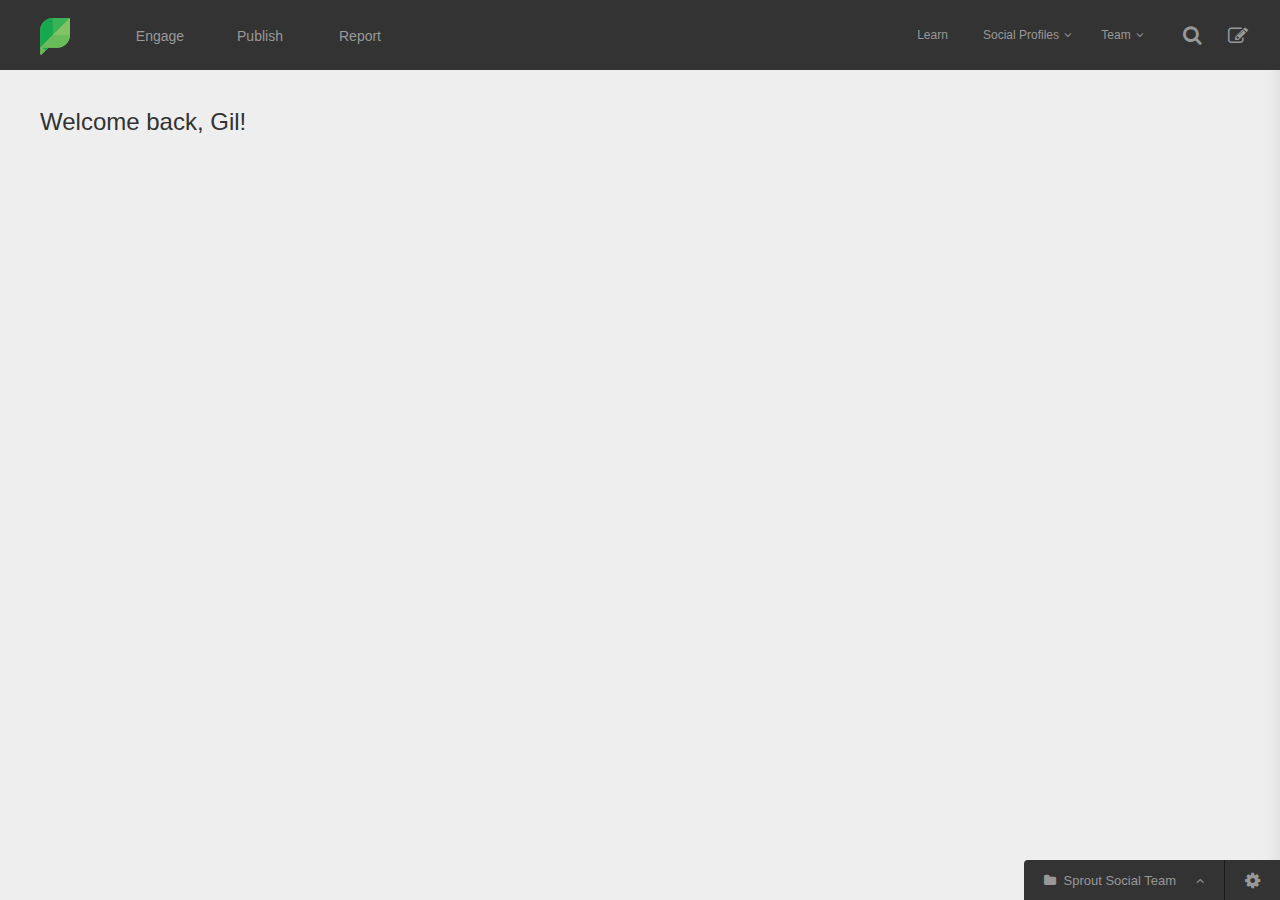
<file: index.html>
<!DOCTYPE html>
<html>
<head>
	<title>Sprout Clean</title>
	<link rel="stylesheet" type="text/css" href="styles.css">
	<link rel="stylesheet" href="https://maxcdn.bootstrapcdn.com/font-awesome/4.4.0/css/font-awesome.min.css">
  <meta name="robots" content="noindex">
</head>

<body>
	<div class="header">
		<div class="logo">
			<a href="index.html"><img src="leaf.svg"></img></a>
		</div>
			<ul class="main-nav">
				<li>
          <a href="Engage.html">Engage</a>
          <ul class="dropdown">
            <a href="Engage.html"><li>Smart Inbox</li></a>
            <a href="Engage.html"><li>My Messages</li></a>
            <a href="Engage.html"><li>My Tasks</li></a>
            <a href="Engage.html"><li>Saved Messages</li></a>
            <a href="Engage.html"><li>Feeds</li></a>
            <a href="Engage.html"><li>Discover</li></a>
          </ul>
        </li>
				<li>
          <a href"#">Publish</a>
          <ul class="dropdown">
            <li>Calendar</li>
            <li>Drafts</li>
            <li>Asset Library</li>
          </ul>
        </li>
				<li>
          <a href"#">Report</a>
          <ul class="dropdown">
            <li>Reports Home</li>
            <li>Group Report</li>
            <li>Engagement Report</li>
            <li>Team Report</li>
            <li>Facebook Profiles</li>
            <li>Twitter Profiles</li>
            <li>Twitter Trends</li>
            <li>Twitter Comparison</li>
            <li>Instagram Profiles</li>
            <li>Google Analytics</li>
            <li>Sent Messages</li>
          </ul>
        </li>
			</ul>
		<div class="secondary-nav">
      <div class="compose"><i class="fa fa-pencil-square-o"></i></div>
        <div class="search"><i class="fa fa-search"></i></div>
			<ul class="resources">
				<a href"#"><li>Team<i class="fa fa-angle-down"></i></li></a>
				<a href"#"><li>Social Profiles<i class="fa fa-angle-down"></i></li></a>
				<a href"#"><li>Learn</li></a>
			</ul>
		</div>
	</div>
  <div class="dash-content">
    <h1>Welcome back, Gil!</h1>
  </div>
  </div>
  <ul class="groups-menu-hidden">
    <li>Sprout Coffee Co</li>
    <li>Sprout and About</li>
    <li>Sprout Support</li>
    <li>Sprout EU</li>
  </ul>
	<div class="tertiary-nav">
		<div class="settings"><i class="fa fa-cog"></i></div>
		<div class="groups-picker"><i class="fa fa-folder"></i>Sprout Social Team<i class="fa fa-angle-up down-groups"></i></div>
    <div class="compose-minimized-hidden">
      <div class="message-min-title">New Message</div>
      <div class="close-min"><i class="fa fa-times"></i></div>
      <div class="unmin"><i class="fa fa-minus"></i></div>
    </div>
	</div>
	<div class="film"></div>
	<div class="modal-container">
  		<div class="close"><div class="esc-text">esc to close</div><i class="fa fa-times fa-2x"></i></div>
  		<div class="modal-content">
  			<h1>Account Settings</h1>
  			<table>
  				<tr>
  					<td>
  						<i class="fa fa-user fa-fw fa-4x icon-hover"></i>
  						Personal Settings
  					</td>
  					<td>
  						<i class="fa fa-briefcase fa-fw fa-4x icon-hover"></i>
  						Business Settings
  					</td>
  					<td>
  						<i class="fa fa-cc-visa fa-fw fa-4x icon-hover"></i>
  						Billing
  					</td>
  					<td>
  						<i class="fa fa-comments fa-fw fa-4x icon-hover"></i>
  						Social Profiles
  					</td>
  					<td>
  						<i class="fa fa-users fa-fw fa-4x icon-hover"></i>
  						Team Management
  					</td>
  				</tr>
  				<tr>
  					<td>
  						<i class="fa fa-tags fa-fw fa-4x icon-hover"></i>
  						Tagging
  					</td>
  					<td>
  						<i class="fa fa-trophy fa-fw fa-4x icon-hover"></i>
  						Configure VIPs
  					</td>
  					<td></td>
  					<td></td>
  					<td></td>
  				</tr>
  			</table>	
  		</div>
	</div>
  <div class="compose-togo-container-hidden">
    <div class="compose-heading">
      New Message 
      <div class="heading-close"><i class="fa fa-times"></i></div>
      <div class="heading-min"><i class="fa fa-minus"></i></div>
    </div>
    <div class="compose-profile-picker"></div>
    <div contenteditable="true" class="compose-text-input" placeholder="Compose a message..." spellcheck="false"></div>
    <div class="compose-message-types">
      <div class="compose-draft">Make Draft</div>
      <div class="compose-queue">Queue</div>
      <div class="compose-schedule">Schedule</div>
    </div>
    <div class="compose-togo-button">Send Now</div>
  </div>


<script src="https://ajax.googleapis.com/ajax/libs/jquery/2.1.3/jquery.min.js"></script>
<script type="text/javascript" src="sprout-prototype.js"></script>

</body>

</html>
</file>
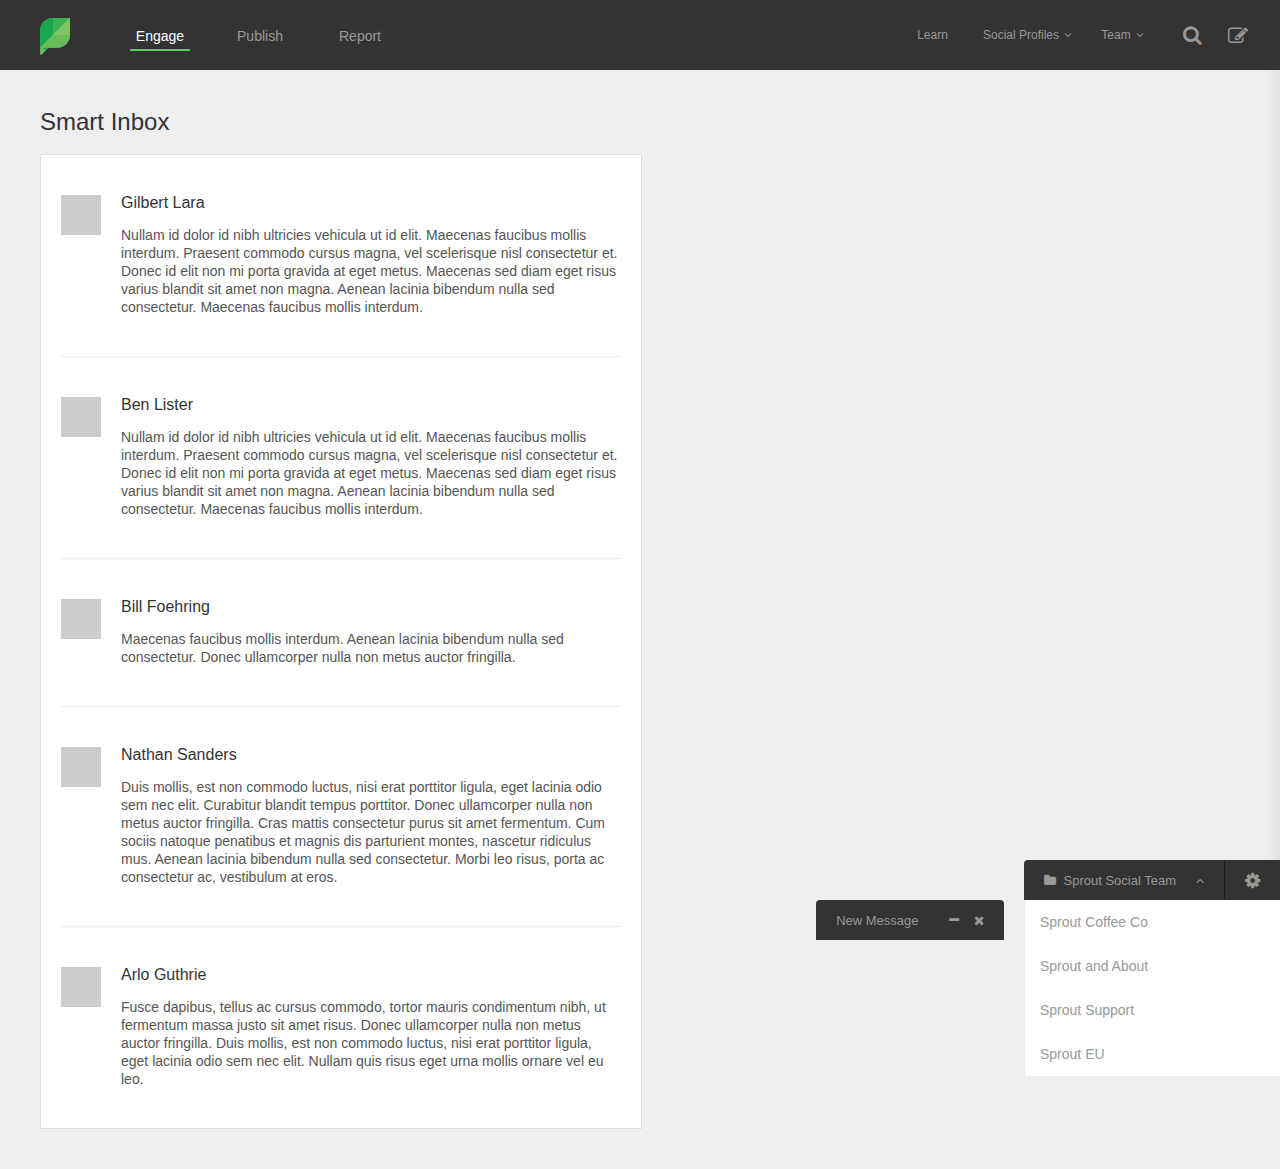
<file: Engage.html>
<!DOCTYPE html>
<html>
<head>
	<title>Sprout Clean</title>
	<link rel="stylesheet" type="text/css" href="styles.css">
	<link rel="stylesheet" href="https://maxcdn.bootstrapcdn.com/font-awesome/4.4.0/css/font-awesome.min.css">
  <meta name="robots" content="noindex">
</head>

<body>
	<div class="header">
		<div class="logo">
			<a href="index.html"><img src="leaf.svg"></img></a>
		</div>
			<ul class="main-nav">
        <li class="active-link">
          <a href="Engage.html">Engage</a>
          <ul class="dropdown">
            <li>Smart Inbox</li>
            <li>My Messages</li>
            <li>My Tasks</li>
            <li>Saved Messages</li>
            <li>Feeds</li>
            <li>Discover</li>
          </ul>
        </li>
        <li>
          <a href"#">Publish</a>
          <ul class="dropdown">
            <li>Calendar</li>
            <li>Drafts</li>
            <li>Asset Library</li>
          </ul>
        </li>
        <li>
          <a href"#">Report</a>
          <ul class="dropdown">
            <li>Reports Home</li>
            <li>Group Report</li>
            <li>Engagement Report</li>
            <li>Team Report</li>
            <li>Facebook Profiles</li>
            <li>Twitter Profiles</li>
            <li>Twitter Trends</li>
            <li>Twitter Comparison</li>
            <li>Instagram Profiles</li>
            <li>Google Analytics</li>
            <li>Sent Messages</li>
          </ul>
        </li>
      </ul>
		<div class="secondary-nav">
			<ul class="resources">
				<div class="compose"><i class="fa fa-pencil-square-o"></i></div>
				<div class="search"><i class="fa fa-search"></i></div>
				<a href"#"><li>Team<i class="fa fa-angle-down"></i></li></a>
				<a href"#"><li>Social Profiles<i class="fa fa-angle-down"></i></li></a>
				<a href"#"><li>Learn</li></a>
			</ul>
		</div>
	</div>
  <div class="eng-content">
    <h1>Smart Inbox</h1>
    <div class="message-container">
      <ul>
        <li class="message">
          <div class="profile-column">
            <div class="profile-image"></div>
          </div>
          <div class="message-column">
            <h2>Gilbert Lara</h2>
            <p>Nullam id dolor id nibh ultricies vehicula ut id elit. Maecenas faucibus mollis interdum. Praesent commodo cursus magna, vel scelerisque nisl consectetur et. Donec id elit non mi porta gravida at eget metus. Maecenas sed diam eget risus varius blandit sit amet non magna. Aenean lacinia bibendum nulla sed consectetur. Maecenas faucibus mollis interdum.</p>
          </div>
        </li>

        <li class="message">
          <div class="profile-column">
            <div class="profile-image"></div>
          </div>
          <div class="message-column">
          <h2>Ben Lister</h2>
            <p>Nullam id dolor id nibh ultricies vehicula ut id elit. Maecenas faucibus mollis interdum. Praesent commodo cursus magna, vel scelerisque nisl consectetur et. Donec id elit non mi porta gravida at eget metus. Maecenas sed diam eget risus varius blandit sit amet non magna. Aenean lacinia bibendum nulla sed consectetur. Maecenas faucibus mollis interdum.</p>
            </div>
        </li>

        <li class="message">
          <div class="profile-column">
            <div class="profile-image"></div>
          </div>
          <div class="message-column">
            <h2>Bill Foehring</h2>
            <p>Maecenas faucibus mollis interdum. Aenean lacinia bibendum nulla sed consectetur. Donec ullamcorper nulla non metus auctor fringilla.</p>
          </div>
        </li>

        <li class="message">
          <div class="profile-column">
            <div class="profile-image"></div>
          </div>
          <div class="message-column">
            <h2>Nathan Sanders</h2>
            <p>Duis mollis, est non commodo luctus, nisi erat porttitor ligula, eget lacinia odio sem nec elit. Curabitur blandit tempus porttitor. Donec ullamcorper nulla non metus auctor fringilla. Cras mattis consectetur purus sit amet fermentum. Cum sociis natoque penatibus et magnis dis parturient montes, nascetur ridiculus mus. Aenean lacinia bibendum nulla sed consectetur. Morbi leo risus, porta ac consectetur ac, vestibulum at eros.</p>
          </div>
        </li>

        <li class="message">
          <div class="profile-column">
            <div class="profile-image"></div>
          </div>
          <div class="message-column">
            <h2>Arlo Guthrie</h2>
            <p>Fusce dapibus, tellus ac cursus commodo, tortor mauris condimentum nibh, ut fermentum massa justo sit amet risus. Donec ullamcorper nulla non metus auctor fringilla. Duis mollis, est non commodo luctus, nisi erat porttitor ligula, eget lacinia odio sem nec elit. Nullam quis risus eget urna mollis ornare vel eu leo.</p>
          </div>
        </li>

      </ul>
    </div>
  </div>
  <ul class="groups-menu-hidden">
    <li>Sprout Coffee Co</li>
    <li>Sprout and About</li>
    <li>Sprout Support</li>
    <li>Sprout EU</li>
  </ul>
	<div class="tertiary-nav">
		<div class="settings"><i class="fa fa-cog"></i></div>
		<div class="groups-picker"><i class="fa fa-folder"></i>Sprout Social Team<i class="fa fa-angle-up down-groups"></i></div>
    <div class="compose-minimized-hidden">
      <div class="message-min-title">New Message</div>
      <div class="close-min"><i class="fa fa-times"></i></div>
      <div class="unmin"><i class="fa fa-minus"></i></div>
    </div>
	</div>
	<div class="film"></div>
	<div class="modal-container">
  		<div class="close"><div class="esc-text">esc to close</div><i class="fa fa-times fa-2x"></i></div>
  		<div class="modal-content">
  			<h1>Account Settings</h1>
  			<table>
  				<tr>
  					<td>
  						<i class="fa fa-user fa-fw fa-4x icon-hover"></i>
  						Personal Settings
  					</td>
  					<td>
  						<i class="fa fa-briefcase fa-fw fa-4x icon-hover"></i>
  						Business Settings
  					</td>
  					<td>
  						<i class="fa fa-cc-visa fa-fw fa-4x icon-hover"></i>
  						Billing
  					</td>
  					<td>
  						<i class="fa fa-comments fa-fw fa-4x icon-hover"></i>
  						Social Profiles
  					</td>
  					<td>
  						<i class="fa fa-users fa-fw fa-4x icon-hover"></i>
  						Team Management
  					</td>
  				</tr>
  				<tr>
  					<td>
  						<i class="fa fa-tags fa-fw fa-4x icon-hover"></i>
  						Tagging
  					</td>
  					<td>
  						<i class="fa fa-trophy fa-fw fa-4x icon-hover"></i>
  						Configure VIPs
  					</td>
  					<td></td>
  					<td></td>
  					<td></td>
  				</tr>
  			</table>	
  		</div>
	</div>
  <div class="compose-togo-container-hidden">
    <div class="compose-heading">
      New Message 
      <div class="heading-close"><i class="fa fa-times"></i></div>
      <div class="heading-min"><i class="fa fa-minus"></i></div>
    </div>
    <div class="compose-profile-picker"></div>
    <div contenteditable="true" class="compose-text-input" placeholder="Compose a message..." spellcheck="false"></div>
    <div class="compose-message-types">
      <div class="compose-draft">Make Draft</div>
      <div class="compose-queue">Queue</div>
      <div class="compose-schedule">Schedule</div>
    </div>
    <div class="compose-togo-button">Send Now</div>
  </div>


<script src="https://ajax.googleapis.com/ajax/libs/jquery/2.1.3/jquery.min.js"></script>
<script type="text/javascript" src="sprout-prototype.js"></script>

</body>

</html>
</file>
<file: styles.css>
/* http://meyerweb.com/eric/tools/css/reset/ 
   v2.0 | 20110126
   License: none (public domain)
*/

html, body, div, span, applet, object, iframe,
h1, h2, h3, h4, h5, h6, p, blockquote, pre,
a, abbr, acronym, address, big, cite, code,
del, dfn, em, img, ins, kbd, q, s, samp,
small, strike, strong, sub, sup, tt, var,
b, u, i, center,
dl, dt, dd, ol, ul, li,
fieldset, form, label, legend,
table, caption, tbody, tfoot, thead, tr, th, td,
article, aside, canvas, details, embed, 
figure, figcaption, footer, header, hgroup, 
menu, nav, output, ruby, section, summary,
time, mark, audio, video {
	margin: 0;
	padding: 0;
	border: 0;
	font-size: 100%;
	font: inherit;
	vertical-align: baseline;
}
/* HTML5 display-role reset for older browsers */
article, aside, details, figcaption, figure, 
footer, header, hgroup, menu, nav, section {
	display: block;
}
body {
	line-height: 1;
	background: #eee;
	overflow-x: hidden;
}

ol, ul {
	list-style: none;
}
blockquote, q {
	quotes: none;
}
blockquote:before, blockquote:after,
q:before, q:after {
	content: '';
	content: none;
}
table {
	border-collapse: collapse;
	border-spacing: 0;
}

h1 {
	font-family: Proxima Nova, sans-serif;
	font-size: 24px;
	color: #333;
}

h2 {
	font-family: Proxima Nova, sans-serif;
	font-size: 16px;
	font-weight: 400;
	margin-bottom: 15px;
	color: #333;
}

.header {
	height: 70px;
	width: 100%;
	background: #333;
	position: fixed;
	top: 0px;
	z-index: 1000;
}

.main-nav {
	height: 70px;
	width: 300px;
	float: left;
}

.main-nav li{
	padding-top: 29px;
	float: left;
	width: 100px;
	height: 41px;
	font-family: Proxima Nova, sans-serif;
	font-size: 14px;
	color: #999;
	font-weight: 100;
	cursor: pointer;
	margin: 0px 0px 0px 0px;
	text-align: center;
	transition: color .15s ease-in;
}

.main-nav li:hover {
	color: #fff;
}

.main-nav a {
	display: block;
	height: 20px;
	width: 60px;
	margin: auto;
	border-bottom: 2px solid #333;
	color: #999;
	text-decoration: none;
	transition: border-bottom .15s ease-in, color .15s ease-in;
}

.main-nav li:hover a {
	color: #fff;
}

.active-link {
	color: #fff;
}

.active-link a {
	color: #fff;
	border-bottom: 2px solid #59cb59;
}

.main-nav li ul {
	position: absolute;
	top: 70px;
	box-shadow: 0px 4px 5px #ddd;
}

.main-nav li ul li {
	width: 200px;
	height: 15px;
	float: none;	
	background: #fff;
	text-align: left;
	padding: 15px 0px 15px 15px;
	transition: .15s;
}

.main-nav li ul li:hover {
	background: #333;
}

.main-nav li ul a {
	margin: 0;
	height: 45px;
	width: 215px;
	border-bottom: none;
}

.main-nav li:hover ul a {
	margin: 0;
	height: 45px;
	width: 215px;
	border-bottom: none;
}

.dropdown {
	visibility: hidden;
	opacity: 0;
	transition: visibility 0s, opacity .15s ease-in;
}

.main-nav li:hover .dropdown {
	visibility: visible;
	opacity: 1;
}

.main-nav li:hover .dropdown-column {
	display: block;
	position: absolute;
	top: 70px;
	left: 215px;
}

.logo {
	height: 52px;
	width: 30px;
	float: left;
	margin: 18px 40px 0px 40px;
	cursor: pointer;
}

.secondary-nav {
	height: 70px;
	width: 400px;
	float: right;
}

.secondary-nav li {
	padding-top: 29px;
	float: right;
	width: 95px;
	height: 43px;
	font-family: Proxima Nova, sans-serif;
	font-size: 12px;
	color: #989898;
	font-weight: 100;
	cursor: pointer;
	text-align: center;
	transition: .2s;
}

.secondary-nav li:hover {
	color: #fff;
}

.fa-angle-down {
	margin-left: 5px;
}

.compose {
	padding-top: 26px;
	font-size: 20px;
	float: right;
	height: 44px;
	width: 45px;
	color: #989898;
	cursor: pointer;
	transition: .2s;
	text-align: center;
	margin-right: 20px;
	-webkit-user-select: none; /* Chrome/Safari */        
	-moz-user-select: none; /* Firefox */
	-ms-user-select: none; /* IE10+ */
}

.compose:hover {
	color: #fff;
}

.compose-active {
	padding-top: 26px;
	font-size: 20px;
	float: right;
	height: 44px;
	width: 45px;
	color: #59cb59;
	cursor: pointer;
	text-align: center;
	margin-right: 20px;
}

.compose-active:hover {
	color: #59cb59;
}

.search {
	padding-top: 25px;
	font-size: 20px;
	float: right;
	height: 45px;
	width:45px;
	color: #989898;
	cursor: pointer;
	transition: .2s;
	text-align: center;
}

.search:hover {
	color: #fff;
}

.tertiary-nav {
	height: 40px;
	position: fixed;
	bottom: 0px;
	right: 0px;
	font-family: Proxima Nova, sans-serif;
	font-size: 13px;
	color: #989898;
	z-index: 1000; 
}

.groups-picker {
	margin: 0px 0px 0px 0px;
	float:right;
	color: #989898;
	font-size: 13px;
	cursor: pointer;
	height: 26px;
	padding: 14px 20px 0px 20px;
	background: #333;
	border-radius: 4px 0px 0px 0px;
	transition: .2s;
	-webkit-user-select: none; /* Chrome/Safari */        
	-moz-user-select: none; /* Firefox */
	-ms-user-select: none; /* IE10+ */
}

.groups-picker:hover {
	color: #fff;
}

.settings {
	margin: 0px 0px 0px 0px;
	float:right;
	color: #989898;
  	cursor: pointer;
  	font-size: 18px;
  	border-left: 1px solid #1a1a1a;
  	height: 28px;
  	padding: 12px 20px 0px 20px;
  	background: #333;
  	transition: .2s;
}

.settings:hover {
	color: #fff;
}

.fa-cog {

}

.fa-folder {
	margin-right: 8px;
	font-size: 18px;
	color: #989898;
	transition: .2s;
}

.groups-picker:hover .fa-folder {
	color: #17b8ce;
}

.fa-angle-up.down-groups {
	margin-left: 20px;
}

.compose-minimized-hidden {
	margin: 0px 20px 0px 0px;
	float: right;
	color: #989898;
	font-size: 13px;
	cursor: pointer;
	height: 40px;
	background: #333;
	border-radius: 4px 4px 0px 0px;
	padding: 0px 10px 0px 20px;
	bottom: -40px;
	position: relative;
	transition: color .2s, bottom .1s ease-in-out;
	-webkit-user-select: none; /* Chrome/Safari */        
	-moz-user-select: none; /* Firefox */
	-ms-user-select: none; /* IE10+ */
}

.compose-minimized {
	margin: 0px 20px 0px 0px;
	float: right;
	color: #989898;
	font-size: 13px;
	cursor: pointer;
	height: 40px;
	background: #333;
	border-radius: 4px 4px 0px 0px;
	padding: 0px 10px 0px 20px;
	bottom: 0px;
	position: relative;
	-webkit-user-select: none; /* Chrome/Safari */        
	-moz-user-select: none; /* Firefox */
	-ms-user-select: none; /* IE10+ */
}

.compose-minimized:hover {
	color: #fff;
}

.close-min {
	height: 40px;
	float: right;
	color: #989898;
	text-align: center;
	padding: 14px 10px 0px 10px;
	transition: color .2s;
}

.compose-minimized:hover .close-min {
	color: #fff;
}

.compose-minimized:hover .close-min:hover {
	color: red;
}

.unmin {
	height: 40px;
	cursor: pointer;
	float: right;
	margin-left: 30px;
	text-align: right;
	padding: 14px 5px 0px 0px;
}

.message-min-title {
	float: left;
	height: 40px;
	padding-top: 14px;
}

.film {
	display: none;
	opacity: 0.95;
  	background-color: #eee;
  	height: calc(100vh - 70px);
  	position: fixed;
  	top: 70px; left: 0; bottom: 0; right: 0;
  	z-index: 9000; 
}

.modal-container {
	display: none;
	position: fixed;
	height: calc(100vh - 70px);
	top: 70px; left: 0; bottom: 0; right: 0;
	opacity: 1;
	z-index: 9000;
}

.close {
  position: absolute;
  top: 20px;
  right: 20px;
  height: 30px;
  color: #b3b3b3;
  cursor: pointer;
  font-family: Proxima Nova, sans-serif;
  text-transform: uppercase;
}

.modal-content {
	width:960px;
	margin: 60px auto 0px auto;
}

.esc-text {
	font-size: 12px;
	height: 18px;
	float: left;
	margin: 12px 10px 0px 0px;
	letter-spacing: .1em;
}

.eng-content {
	width:960px;
	float:left;
	margin: 110px 0px 40px 40px;
}

.dash-content {
	width:960px;
	float:left;
	margin: 110px 0px 40px 40px;
}

.message-container {
	width: 560px;
	height: 100%;
	display: block;
	height: auto;
	background: #fff;
	margin-top: 20px;
	padding: 0px 20px 0px 20px;
	font-family: Proxima Nova, sans-serif;
	float: left;
	border: 1px solid #ddd;
}

.profile-column {
	width: 40px;
	float: left;
	height: 100%;
}

.profile-image {
	width: 40px;
	height: 40px;
	background: #ccc;
}

.message {
	float: left;
	border-bottom: 1px solid #eee;
	padding: 40px 0px 40px 0px;
}

.message-container ul .message:last-child {
	border-bottom: none;
}

.message-column {
	float: left;
	width: 500px;
	margin-left: 20px; 
}

.message-column p {
	font-size: 14px;
	color: #555;
	line-height: 18px;
}

.groups-menu-hidden {
	position: fixed;
	bottom: -176px;
	right: 0px;
	font-family: Proxima Nova, sans-serif;
	font-size: 14px;
	color: #999;
	text-align: left;
	background: #fff;
	transition: bottom .2s ease-in-out;
	z-index: 1000; 
}

.groups-menu-hidden li {
	width: 240px;
	padding: 15px 0px 15px 15px;
}

.groups-menu {
	position: fixed;
	bottom: 40px;
	right: 0px;
	font-family: Proxima Nova, sans-serif;
	font-size: 14px;
	color: #999;
	text-align: left;
	background: #fff;
	border-radius: 4px 0px 0px 0px;
	box-shadow: -1px -1px 5px #ddd;
}

.groups-menu li {
	width: 240px;
	padding: 15px 0px 15px 15px;
}

.groups-menu li:hover {
	background: #333;
	color: #fff;
	cursor: pointer;
}

.groups-menu li:first-child:hover {
	border-radius: 4px 0px 0px 0px;
}

.compose-togo-container-hidden {
	height: 100%;
	width: 400px;
	position: fixed;
	bottom: 0px;
	right: -400px;
	background: #eee;
	box-shadow: -2px 0px 15px #ddd;
	transition: right .15s ease-in-out;
}

.compose-togo-container {
	height: 100vh;
	width: 400px;
	position: fixed;
	bottom: 0px;
	right: 0px;
	background: #eee;
	box-shadow: -2px 0px 15px #ddd;
	overflow: scroll;
}

.compose-heading {
	margin-top: 70px;
	height: 15px;
	width: 340px;
	padding: 30px;
	font-size: 14px;
	font-family: Proxima Nova, sans-serif;
	color: #333;
	font-weight: 600;
	text-transform: uppercase;
	letter-spacing: .1em;
	border-bottom: solid 1px #ddd;
	float: left;
}

.compose-profile-picker {
	height: 60px;
	width: 400px;
	background: #e6e6e6;
	float: left;
}

.compose-text-input[contenteditable=true] {
	width: 340px;
	height: 200px;
	border: none;
	padding: 30px;
	font-size: 16px;
	font-family: Proxima Nova, sans-serif;
	font-color: #333;
	line-height: 22px;
	font-weight: 400;
	resize: none;
	float: left;
	background: #fff;
	overflow: scroll;
}

[contenteditable=true]:empty:before {
  content: attr(placeholder);
  color: #bbb;
  font-style: italic;
  cursor: text;
  display: block; /* For Firefox */
}

.compose-text-input:focus {
	outline: none !important;
    border:1px solid #59cb59;
    width: 338px;
	height: 198px;
}

.compose-message-types {
	margin: 20px 30px 0px 30px;
	border-radius: 4px;
	border: 1px solid #ddd;
	float: left;
	width: 340px;
	font-family: Proxima Nova, sans-serif;
	font-size: 13px;
	text-align: center;
}

.compose-draft {
	float: left;
	width: 113px;
	height: 24px;
	padding-top: 13px;
	border-radius: 4px 0px 0px 4px;
	background: #eee;
	color: #333;
	cursor: pointer;
	transition: background .2s;
}

.compose-draft:hover {
	background: #ddd;
}

.compose-draft-active {
	float: left;
	width: 113px;
	height: 24px;
	padding-top: 13px;
	border-radius: 4px 0px 0px 4px;
	background: #333;
	color: #fff;
	cursor: pointer;
	-webkit-user-select: none; /* Chrome/Safari */        
	-moz-user-select: none; /* Firefox */
	-ms-user-select: none; /* IE10+ */
}

.compose-draft-active:hover {
	background: #333;
	color: #fff;
}

.compose-queue {
	float: left;
	width: 112px;
	height: 24px;
	padding-top: 13px;
	border-left: 1px solid #ddd;
	background: #eee;
	color: #333;
	cursor: pointer;
	transition: background .2s
}

.compose-queue:hover {
	background: #ddd;
}

.compose-queue-active {
	float: left;
	width: 112px;
	height: 24px;
	padding-top: 13px;
	border-left: 1px solid #ddd;
	background: #333;
	color: #fff;
	cursor: pointer;
	-webkit-user-select: none; /* Chrome/Safari */        
	-moz-user-select: none; /* Firefox */
	-ms-user-select: none; /* IE10+ */
}

.compose-queue-active:hover {
	background: #333;
	color: #fff;
}

.compose-schedule {
	float: left;
	width: 113px;
	height: 24px;
	padding-top: 13px;
	border-left: 1px solid #ddd;
	border-radius: 0px 4px 4px 0px;
	background: #eee;
	color: #333;
	cursor: pointer;
	transition: background .2s;
}

.compose-schedule:hover {
	background: #ddd;
}

.compose-schedule-active {
	float: left;
	width: 113px;
	height: 24px;
	padding-top: 13px;
	border-left: 1px solid #ddd;
	border-radius: 0px 4px 4px 0px;
	background: #333;
	color: #fff;
	cursor: pointer;
	-webkit-user-select: none; /* Chrome/Safari */        
	-moz-user-select: none; /* Firefox */
	-ms-user-select: none; /* IE10+ */
}

.compose-schedule-active:hover {
	background: #333;
	color: #fff;
}

.compose-togo-button {
	background: #59cb59;
	width: 320px;
	text-align: center;
	margin: 20px 30px 20px 30px;
	border-radius: 4px;
	padding: 10px;
	font-size: 13px;
	font-family: Proxima Nova, sans-serif;
	color: #fff;
	text-transform: uppercase;
	letter-spacing: .1em;
	cursor: pointer;
	float: left;
	transition: background .2s;
}

.compose-togo-button:hover {
	background: #2bb656;
}

.heading-min {
	cursor: pointer;
	float: right;
	margin-right: 10px;
}

.heading-close {
	cursor: pointer;
	float: right;
}

table {
	margin: 40px 0px 0px 0px;
	width: 960px;
	background: #fff;
	font-family: Proxima Nova, sans-serif;
	color: #999;
	text-transform: uppercase;
	font-size: 12px;
	letter-spacing: .1em;
}

tr {
	height: 180px; 
}

td {
	width: 180px;
	border: 1px solid #ddd;
	text-align: center;
	padding: 45px 20px 0px 20px;
	cursor: pointer;
	transition: .2s;
}

td:hover {
	box-shadow: 0px 0px 7px #ddd;
}

.fa-user {
	margin: 0px 30px 50px 30px;
	transition: .15s ease-in;
}

.fa-briefcase {
	margin: 0px 30px 50px 30px;
	transition: .15s ease-in;
}

.fa-cc-visa {
	margin: 0px 30px 50px 30px;
	transition: .15s ease-in;
}

.fa-comments {
	margin: 0px 30px 50px 30px;
	transition: .15s ease-in;
}

.fa-users {
	margin: 0px 30px 50px 30px;
	transition: .15s ease-in;
}

.fa-tags {
	margin: 0px 30px 50px 30px;
	transition: .15s ease-in;
}

.fa-trophy {
	margin: 0px 30px 50px 30px;
	transition: .15s ease-in;
}

/* ICON ==== HOVERS */

td:hover .icon-hover {
	color: #59cb59;
}
</file>
